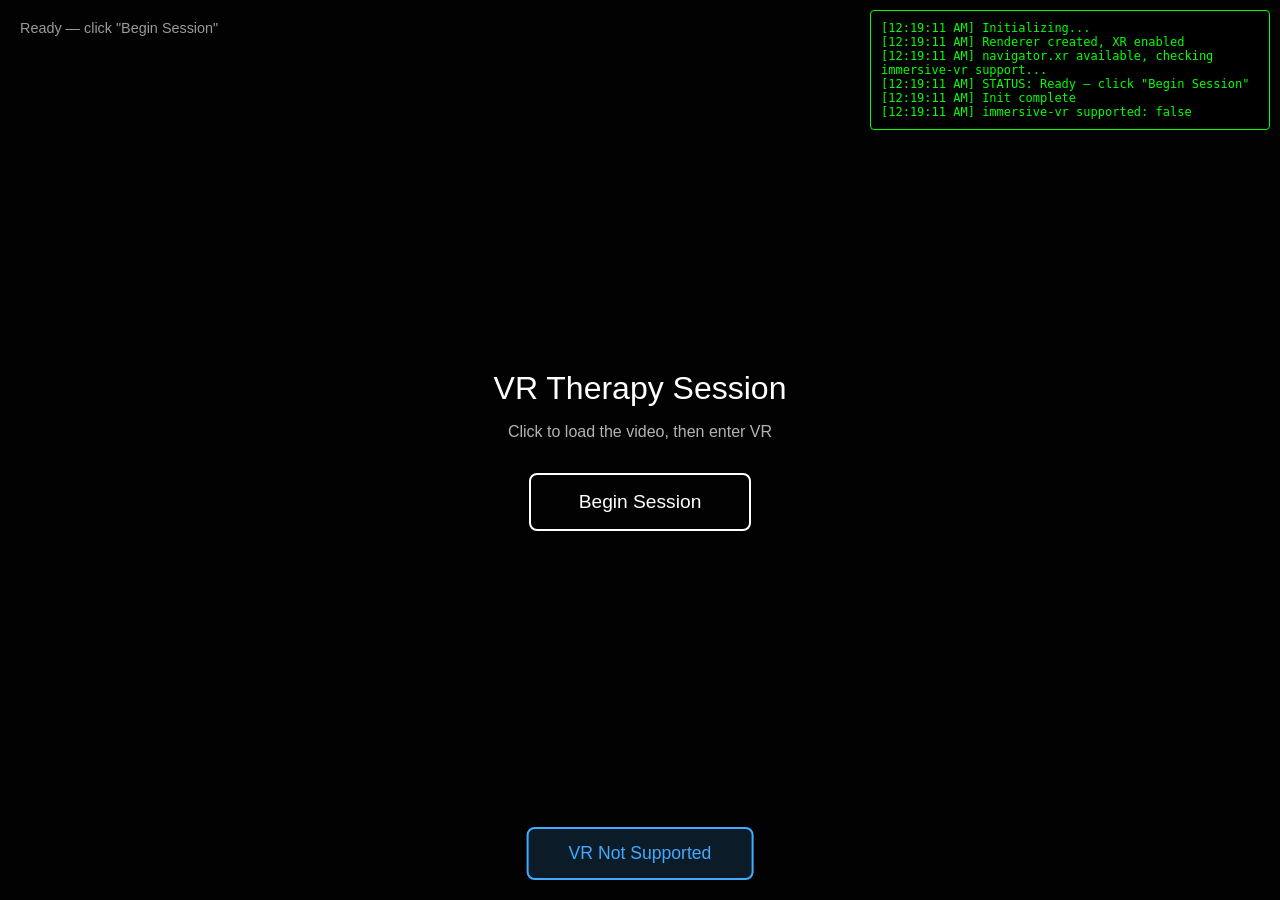
<file: vr-app/index.html>
<!DOCTYPE html>
<html lang="en">
<head>
  <meta charset="UTF-8">
  <meta name="viewport" content="width=device-width, initial-scale=1.0">
  <title>VR Therapy - 360 Video</title>
  <style>
    * { margin: 0; padding: 0; box-sizing: border-box; }

    body {
      background: #000;
      color: #fff;
      font-family: -apple-system, BlinkMacSystemFont, 'Segoe UI', sans-serif;
      overflow: hidden;
    }

    #overlay {
      position: absolute;
      top: 0; left: 0;
      width: 100%; height: 100%;
      display: flex;
      flex-direction: column;
      align-items: center;
      justify-content: center;
      z-index: 10;
      background: rgba(0, 0, 0, 0.85);
    }

    #overlay h1 {
      font-size: 2rem;
      margin-bottom: 1rem;
      font-weight: 300;
    }

    #overlay p {
      font-size: 1rem;
      opacity: 0.7;
      margin-bottom: 2rem;
    }

    #start-btn {
      padding: 16px 48px;
      font-size: 1.2rem;
      border: 2px solid #fff;
      background: transparent;
      color: #fff;
      border-radius: 8px;
      cursor: pointer;
      transition: background 0.2s, color 0.2s;
    }

    #start-btn:hover {
      background: #fff;
      color: #000;
    }

    #enter-vr {
      display: none;
      position: absolute;
      bottom: 20px;
      left: 50%;
      transform: translateX(-50%);
      z-index: 20;
      padding: 14px 40px;
      font-size: 1.1rem;
      border: 2px solid #4af;
      background: rgba(68, 170, 255, 0.15);
      color: #4af;
      border-radius: 8px;
      cursor: pointer;
    }

    #status {
      position: absolute;
      top: 20px;
      left: 20px;
      z-index: 20;
      font-size: 0.9rem;
      opacity: 0.6;
    }
  </style>
</head>
<body>
  <div id="status">Loading...</div>

  <div id="overlay">
    <h1>VR Therapy Session</h1>
    <p>Click to load the video, then enter VR</p>
    <button id="start-btn">Begin Session</button>
  </div>

  <button id="enter-vr">Enter VR</button>

  <!-- Hidden video element — Three.js reads from this -->
  <video id="video" crossorigin="anonymous" playsinline loop style="display:none;"></video>

  <!-- Served locally by FastAPI — no CDN dependency -->
  <script src="three.min.js"></script>
  <script src="sceneManager.js"></script>
  <script src="audioManager.js"></script>
  <script src="geminiManager.js"></script>
  <script src="main.js"></script>
</body>
</html>
</file>
